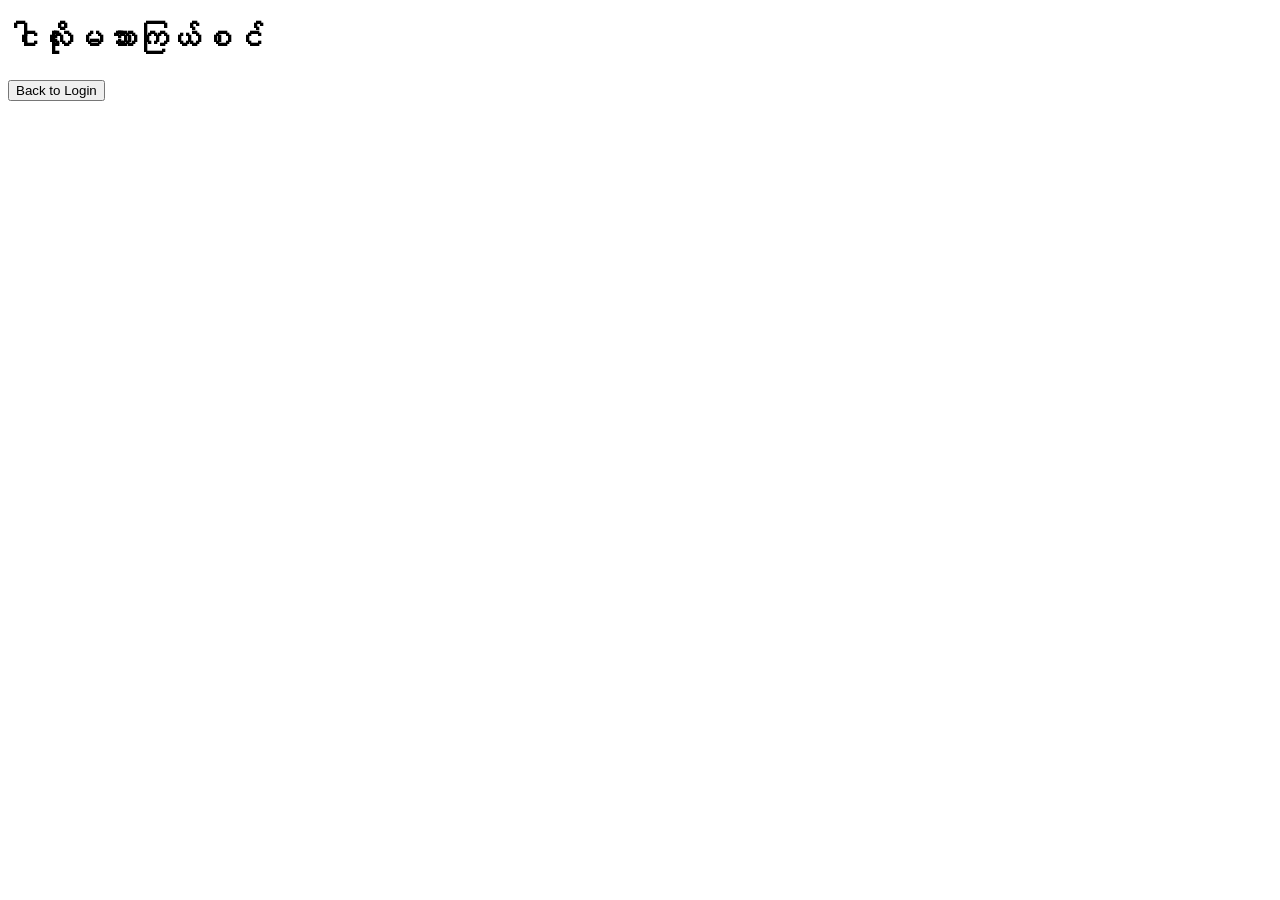
<file: lee.html>
<!DOCTYPE html>
<html lang="en">
<head>
    <meta charset="UTF-8">
    <meta name="viewport" content="width=device-width, initial-scale=1.0">
    <title>Document</title>
</head>
<body>
    <h1>ငါလိုးမသားကြယ်စင်</h1>
    <button onclick="window.location.href='pokiKhantMin.html'">Back to Login</button>
    
</body>
</html>
</file>
